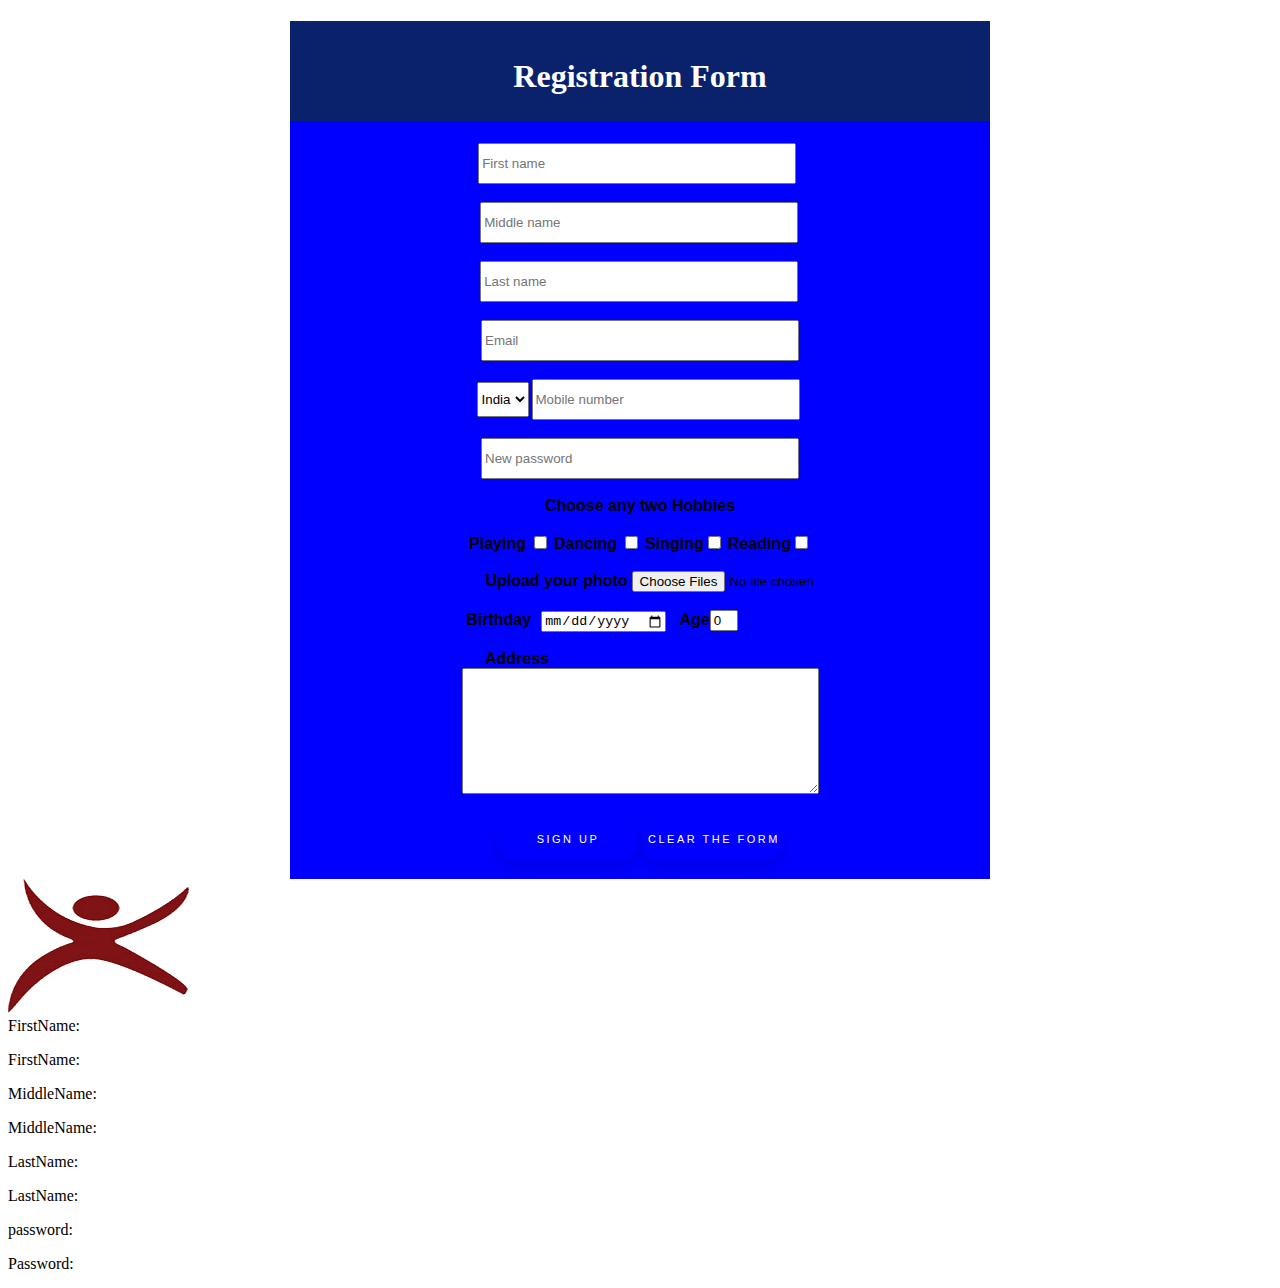
<file: exam.html>
<!DOCTYPE html>
<html>
<head>
<style>
div{
background-color:#0000FF;
width: 700px;
}
#heading{
background-color:#09226B;
color:white;
height:100px;
}

#first{
width:310px;
height:35px;
position:relative;
left:93px;
}
#middle{
width:310px;
height:35px;
position:relative;
left:93px;
}
#last{
width:310px;
height:35px;
position:relative;
left:93px;
}
#pass{
width:310px;
height:35px;
position:relative;

}
#f1{
display:inline;
position:relative;
left:100px;
font-family:Helvetica;
visibility:hidden;
}
#f2{
display:inline;
position:relative;
left:100px;
font-family:Helvetica;
visibility:hidden;
}
#f3{
display:inline;
position:relative;
left:100px;
font-family:Helvetica;
visibility:hidden;
}
#list1{
position:relative;
left:49px;
width:52px;
height:35px;
}
#mobile{
position:relative;
left:52px;	
width:260px;
height:35px;
}
#num{
display:inline;
position:relative;
left:80px;
font-family:Helvetica;
visibility:hidden;
}

#email{
width:310px;
height:35px;
}
#hobbyerror{
display:inline;
position:relative;
left:150px;
visibility:hidden;
}
#hobbies{
display:inline;
font-family:helvetica;
position:relative;
}

#pic{
display:inline;
position:relative;
left:45px;
text-decoration:bold;
font-family:Helvetica;
}
#image{
position:relative;
left:45px;
}

#submit {
  width: 140px;
  height: 45px;
  font-family: helvetica;
 font-weight:bold;
  font-size: 11px;
  text-transform: uppercase;
  letter-spacing: 2.5px;
  font-weight: 500;
  color: white;
  background-color: blue;
  border: none;
 border-radius:20px;
  box-shadow: 0px 8px 15px rgba(0, 0, 0, 0.1);
  transition: all 0.3s ease 0s;
  cursor: pointer;
  outline: none;
  }
#birth{
display:inline;
position:relative;
right:46px;	
font-family:helvetica;
}
#submit1 {
  width: 140px;
  height: 45px;
  font-family: helvetica;
 font-weight:bold;
  font-size: 11px;
  text-transform: uppercase;
  letter-spacing: 2.5px;
  font-weight: 500;
  color: white;
  background-color:blue;
  border: none;
 border-radius:20px;
  box-shadow: 0px 8px 15px rgba(0, 0, 0, 0.1);
  transition: all 0.3s ease 0s;
  cursor: pointer;
  outline: none;
  }
#submit:hover {
  background-color:#56953e ;
  box-shadow: 0px 15px 20px rgba(46, 229, 157, 0.4);
  color: #fff;
  transform: translateY(-7px);
}
#submit1:hover {
  background-color:#56953e ;
  box-shadow: 0px 15px 20px rgba(46, 229, 157, 0.4);
  color: #fff;
  transform: translateY(-7px);
}
#date{
position:relative;
right:40px;	
}
#addr{
position:relative;
right:123px;
display:inline;
font-family:Helvetica;
}
#address{
position:relative;
}
.hobby{
display:inline;
font-family:helvetica;
}
#age{
width:20px;
position:relative;
right:30px;
}
.age{
display:inline;
font-family:helvetica;
position:relative;
right:30px;
}
#hobbyerror{


}
</style>
<script>
function calculate_age() { 
  var userinput = document.getElementById("date").value;  
    var dob = new Date(userinput);  
 var month_diff = Date.now() - dob.getTime();  
      
    //convert the calculated difference in date format  
    var age_dt = new Date(month_diff);   
      
    //extract year from date      
    var year = age_dt.getUTCFullYear();  
      
    //now calculate the age of the user  
    var age = Math.abs(year - 1970);  
      
      document.getElementById("age").value= age;
}

function getDate(){
    var date = new Date();
var currentDate = date.toISOString().slice(0,10);
document.getElementById("date").value= currentDate;
}
function validate()
{
  var fname=document.getElementById("first").value;
var mname=document.getElementById("middle").value;
var fexp=/^[a-z,A-Z]+$/gi
if(fexp.test(fname)==false){
document.getElementById("first").style.border="2px solid red";
document.getElementById("f1").style.visibility="visible";
const myTimeout = setTimeout(myGreeting, 5000);
return false;
}
}
function first1(){
document.getElementById("f1").style.visibility="hidden";
document.getElementById("first").style.border="1px solid black";
}
function firstname(){
var k=document.getElementById("first").value;
var fexp=/^[a-z,A-Z]+$/gi
if(fexp.test(k)==false){
document.getElementById("first").style.border="2px solid red";
document.getElementById("f1").style.visibility="visible";
setTimeout(first1,5000);
}
}
function middle1(){
document.getElementById("f3").style.visibility="hidden";
document.getElementById("middle").style.border="1px solid black";
}
function middlename(){
   var k=document.getElementById("middle").value;
var fexp=/^[a-z,A-Z]+$/gi
if(fexp.test(k)==false){
document.getElementById("middle").style.border="2px solid red";
document.getElementById("f3").style.visibility="visible";
setTimeout(middle1,5000);
}
}
function last1(){
document.getElementById("f2").style.visibility="hidden";
document.getElementById("last").style.border="1px solid black";
}
function lastname(){
   var k=document.getElementById("last").value;
var fexp=/^[a-z,A-Z]+$/gi
if(fexp.test(k)==false){
document.getElementById("last").style.border="2px solid red";
document.getElementById("f2").style.visibility="visible";
setTimeout(last1,5000);
}
}
function numb(){
document.getElementById("mobile").style.border="1px solid black";
document.getElementById("num").style.visibility="hidden";
}
function number()
{
var k=document.getElementById("list1").value;
var number=document.getElementById("mobile").value;
if(k=="India"){
var s=/^[0-9]{10}$/gi;
if(s.test(number)==false){
document.getElementById("mobile").style.border="2px solid red";
document.getElementById("num").style.visibility="visible";
setTimeout(numb,5000);}
}
else{
var s1=/^[0-9]{3}-[0-9]{3}-[0-9]{4}$/;
if(s1.test(number)==false){
document.getElementById("mobile").style.border="2px solid red";
document.getElementById("num").style.visibility="visible";
setTimeout(numb,5000);
}
}
}
function addresscheck(){
var j=document.getElementById("address").value;
var withNoDigits = j.replace(/[0-9]/g, '');
document.getElementById("address").value=withNoDigits;
}

function change( ){
document.getElementById("i").src="ashokchakra.png";
}
function unchange( ){
document.getElementById("i").src="logo.png";
}
function colorchange( ){
document.getElementById("i").style.border="10px solid red";
}

function displayFirstName( ){
var v=document.getElementById("first").value;
document.getElementById("a").innerHTML=v;
}
function displayMiddleName( ){
var v=document.getElementById("middle").value;
document.getElementById("b").innerHTML=v;
}
function displayLastName( ){
var v=document.getElementById("last").value;
document.getElementById("c").innerHTML=v;
}
function emailFocus( ){
var a=document.getElementById("email").style.backgroundColor="gold";
}
function displayPassword( ){
var v=document.getElementById("pass").value;
document.getElementById("e").innerHTML=v;
}
</script>
</head>
<body>
<center>
<div >
			<h1 id="heading"><br>Registration Form</h1>
       <form action="/jk.php" action="/pls.php" onSubmit="return validate();">
        	
 <input type="text"  name="n" id="first" placeholder="First name" minlength="3" required onchange="firstname();"> <p id="f1">contains illegal Characters</p><br><br>

 <input type="text"  name="n"id="middle" placeholder="Middle name" onchange="middlename();"><p id="f3">contains illegal Characters</p><br><br>

 <input type="text" id ="last" placeholder="Last name" minlength="3" onchange="lastname();" required><p id="f2">contains illegal Characters</p><br><br>

 <input type="email"  placeholder="Email " id="email"  required><br><br>



 <select name="list" id="list1">
               	   <option value="India" >India</option>
               	   <option value="USA">USA</option>
</select><input type="text" placeholder="Mobile number" id="mobile" onchange="number();" required><p id="num">Invalid number</p> <br><br> 


<input type="password" id="pass" name="p"placeholder="New password" id="email" name=""required minlength="6" onclick="colorchange( );"><br> <br>



<p id="hobbies"><b> Choose any two Hobbies</b> </p><br><br>
<b><p class="hobby">Playing</p> <input type="checkbox" value="Playing" id="play">
<p class="hobby">Dancing</p> <input type="checkbox" value="Dancing" id="dance">
<p class="hobby">Singing</p><input type="checkbox" value="Singing" id="sing">
<p class="hobby">Reading</p><input type="checkbox" value="Reading" id="read"> 
<br><br>
</b>
<p id="pic"><b>Upload your photo</b></p> <input type="file" name="" multiple accept="image/*" id="image">  <br><br>        
<p id="birth"><b>Birthday</b></p> <input type="date" name="date" name="trip-start"  id="date" onChange="calculate_age()" required> <p class="age"><b>Age</b></p><input type="text"   id="age"  value="0" > <br> <br>
<p id="addr"><b>Address</b></p><br> <textarea rows="8" cols="42" id="address"  onchange="addresscheck();"></textarea>
                                            <br><br>
                 <input type="submit" value="Sign Up" name="s1" id="submit" >      <input type="reset" value="clear the form" id="submit1" name="">
     <br><br>
        </form>
        </div>
        </center>
    
<img src="Rgulogo.jpg" id="i" onmouseover="change( );" onmouseout="unchange( );"><br>
FirstName:<p id="a">FirstName:</p>
MiddleName:<p id="b">MiddleName:</p>
LastName:<p id="c">LastName:</p>
password:<p id="e">Password:</p>
<script type="text/javascript">
var c=document.getElementById("first");
c.addEventListener('keyup',displayFirstName);
var d=document.getElementById("middle");
d.addEventListener('keydown',displayMiddleName);
var l=document.getElementById("last");
l.addEventListener('keypress',displayLastName);
var e=document.getElementById("email");
e.addEventListener('focus',emailFocus);
var p=document.getElementById("mobile");
p.addEventListener('blur',colorchange);
var q=document.getElementById("pass");
q.addEventListener('change',displayPassword);
</script>
</body>
</html>
</file>
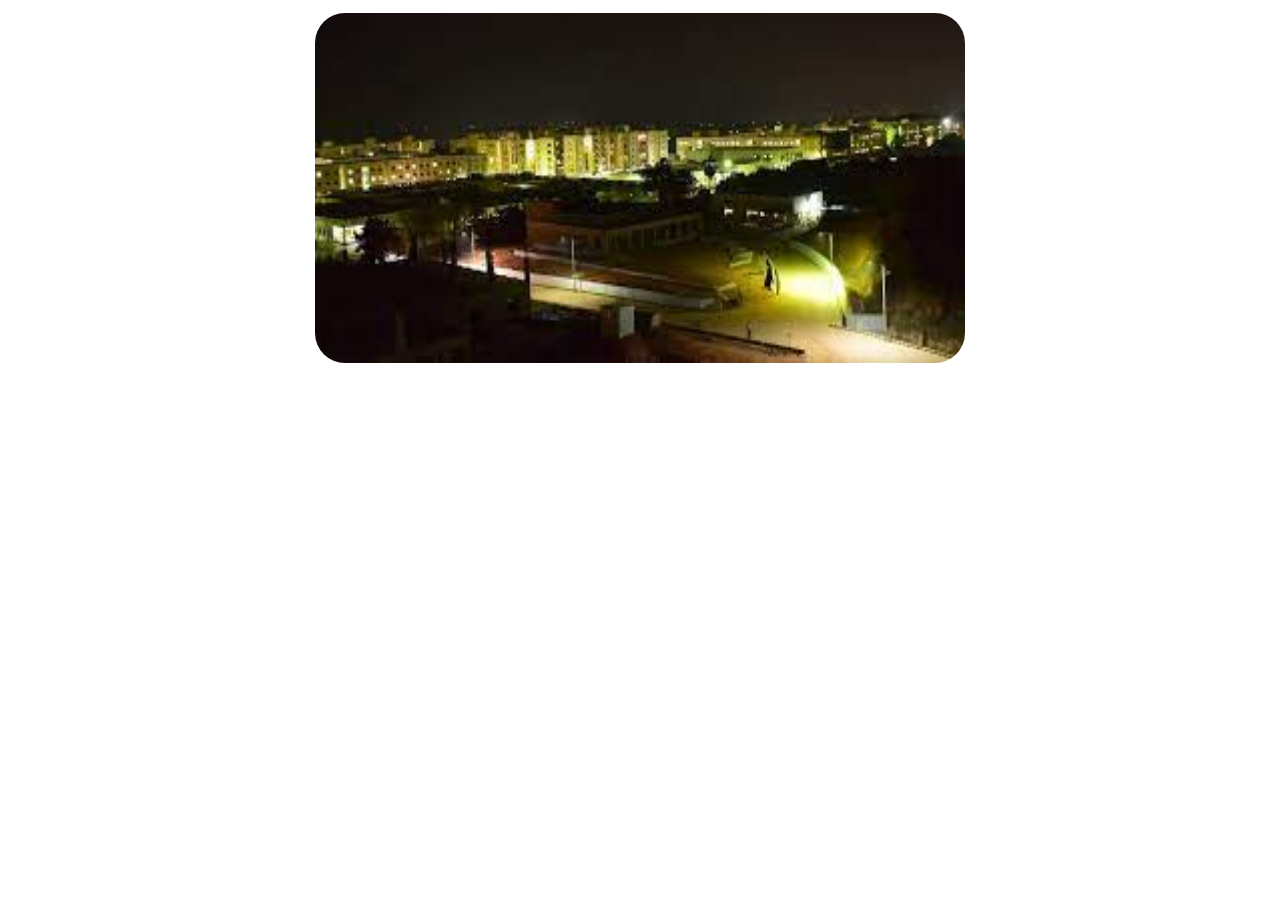
<file: imageslider.html>
<!DOCTYPE html>
<html>
<head>
  <meta charset="utf-8">
  <meta name="viewport" content="width=device-width, initial-scale=1">
  <title>Image Slider</title>
  <style>

  #sliding{
  position: relative;
  margin-top:1%;
  display: flex;
  justify-content: center;
  align-items: center;
}
.slider{
  width:650px;
  height:350px;
  border-radius: 30px;
  overflow: hidden;
}
.slides{
  width: 500%;
  height: 500px;
  display: flex;
}
.slides input{
  display: none;
}
.slide{
  width: 20%;
  transition: 2s;
}
.slide img{
  width: 650px;
  height: 350px;
}
.navigation-manual{
  position: absolute;
  width: 770px;
  margin-top: -40px;
  display: flex;
  justify-content: center;
}
.manual-btn{
  border: 2px solid white;
  padding: 5px;
  border-radius: 10px;
  cursor: pointer;
  transition: 1s;
}
.manual-btn:not(:last-child){
  margin-right: 20px;
}
.manual-btn:hover{
  background: white;
}
#radio1:checked ~ .first{
  margin-left: 0%;
}
#radio2:checked ~ .first{
  margin-left: -20%;
}
#radio3:checked ~ .first{
  margin-left: -40%;
}
#radio4:checked ~ .first{
  margin-left: -60%;
}
#radio5:checked ~ .first{
  margin-left: -80%;
}
#radio6:checked ~ .first{
  margin-left: -100%;
 }
 .navigation-auto{
  position: absolute;
  display: flex;
  width: 770px;
  justify-content: center;
  margin-top: 460px;
}
.navigation-auto div{
  border: 2px solid white;
  padding: 5px;
  margin: 0 15px;
  border-radius: 10px;
  transition: 1s;
}
.navigation-auto div:not(:last-child){
  margin-right: 5px;
}
#radio1:checked ~ .navigation-auto .auto-btn1{
  background: white;
}
#radio2:checked ~ .navigation-auto .auto-btn2{
  background: white;
}
#radio3:checked ~ .navigation-auto .auto-btn3{
  background: white;
}
#radio4:checked ~ .navigation-auto .auto-btn4{
  background: white;
}
#radio5:checked ~ .navigation-auto .auto-btn5{
  background: white;
}
#radio6:checked ~ .navigation-auto .auto-btn6{
  background: white;
}
</style>
</head>
<body>

<div id="sliding">
<div class="slider">
  <div class="slides">
    <input type="radio" name="radio-btn" id="radio1">
    <input type="radio" name="radio-btn" id="radio2">
    <input type="radio" name="radio-btn" id="radio3">
    <input type="radio" name="radio-btn" id="radio4">
    <input type="radio" name="radio-btn" id="radio5">
    <input type="radio" name="radio-btn" id="radio6">
  <div class="slide first">
    <img src="c.jpg" alt="naturetree">
  </div>
  <div class ="slide">
    <img src="Rgulogo.jpg" alt="drop">
  </div>
  <div class="slide">
    <img src="rgu.jpg" alt="workinggirl">
  </div>
  <div class="slide"> 
    <img src="s.jpg" alt="lap">
  </div>
  <div class="slide">
    <img src="c.jpg" alt="city1">
  </div>
  <div class="slide">
    <img src="s.jpg" alt="city2">
  </div>
  <div class="navigation-auto">
    <div class="auto-btn1"></div>
    <div class="auto-btn2"></div>
    <div class="auto-btn3"></div>
    <div class="auto-btn4"></div>
    <div class="auto-btn5"></div>
    <div class="auto-btn6"></div>
  </div>
</div>
  <div class="navigation-manual">
    <label for="radio1" class="manual-btn"></label>
    <label for="radio2" class="manual-btn"></label>
    <label for="radio3" class="manual-btn"></label>
    <label for="radio4" class="manual-btn"></label>
    <label for="radio5" class="manual-btn"></label>
    <label for="radio6" class="manual-btn"></label>
  </div>
</div>
</div>
<script type="text/javascript">
  
  var counter=1;
  setInterval(function(){
    document.getElementById("radio" + counter).checked=true;
    counter++;
    if(counter>6){
      counter=1;
    }
  },2000);
  </script>

</body>
</html>
</file>
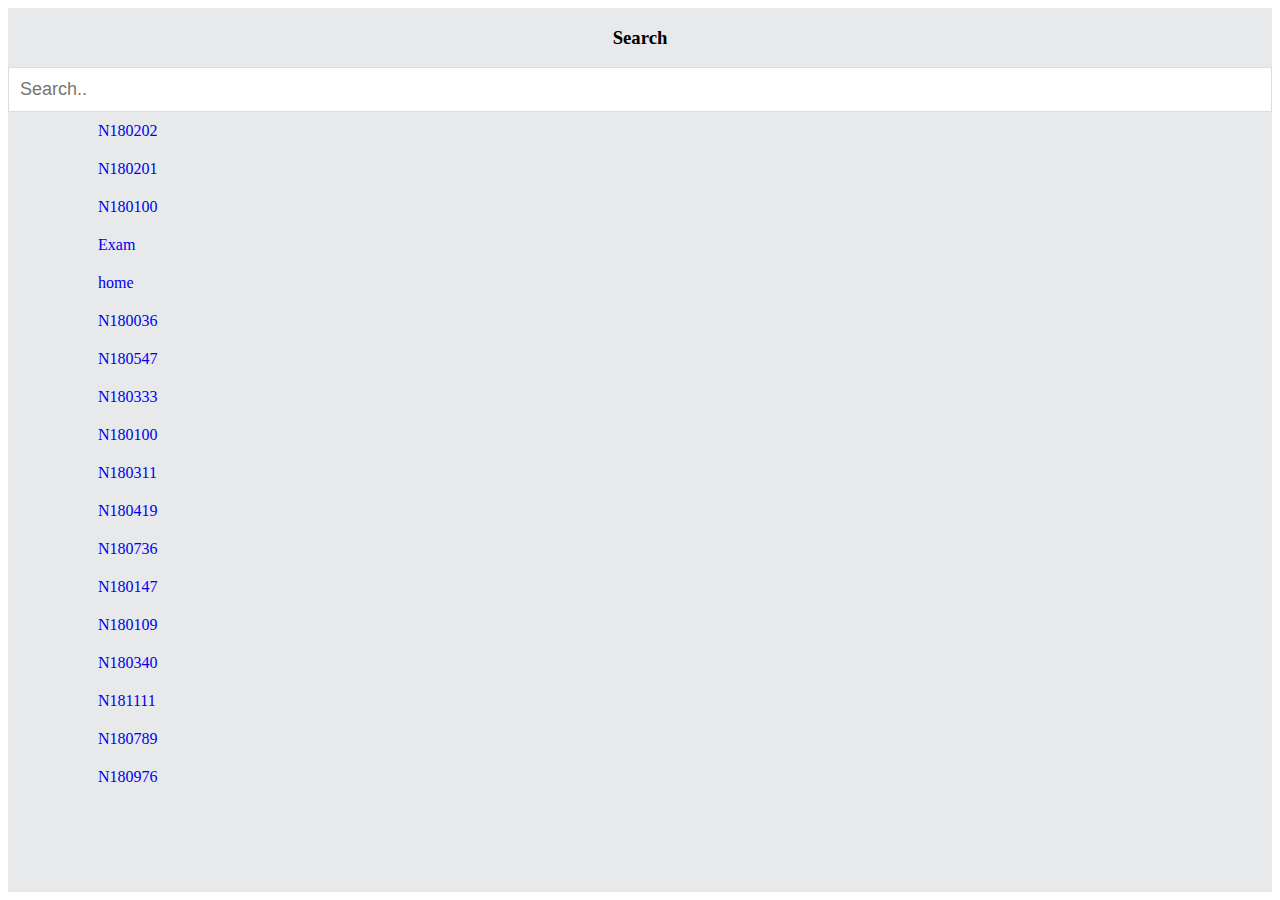
<file: left.html>
<html>
<head>
<style>
#mySearch {
  width: 100%;
  font-size: 18px;
  padding: 11px;
  border: 1px solid #ddd;
}
.side-navigation{	
	
	float: left;
	height: 100%;
	width: 100%;
	background: #e7e9eb;
	font-family: Georgia;
	
}
#idNo{
	background:#e7e9eb;
}
.side-navigation a{
	text-decoration: none;
}
.out1 ul li{
	padding: 0px;
	width: 100%;

}
.out1 ul li a{
	padding: 10px;
	display: block;
}
.out1 ul{
	list-style-type: none;
	margin: 0px;
	padding: 0px;
}
.out1 li{
	position: relative;
	left: 80px;
}
.in ul li a:hover{
	background-color: #b3b3b3;
}

</style>
</head>
<body>
<aside>
		<div class="side-navigation">
			<div class="out1">
				<h3 align="center" id="search">Search </h3>
				<input type="text" id="mySearch" onkeyup="myFunction()" placeholder="Search.." title="Type in a category">
				<ul id="idNo">

					<li><a href="#">N180202</a></li>
					<li><a href="#">N180201</a></li>
					<li><a href="#">N180100</a></li>
					<li><a href="#">Exam</a></li>
					<li><a href="#">home</a></li>
					<li><a href="#">N180036</a></li>
					<li><a href="#">N180547</a></li>
					<li><a href="#">N180333</a></li>
					<li><a href="#">N180100</a></li>
					<li><a href="#">N180311</a></li>
					<li><a href="#">N180419</a></li>
					<li><a href="#">N180736</a></li>
					<li><a href="#">N180147</a></li>
					<li><a href="#">N180109</a></li>
					<li><a href="#">N180340</a></li>
					<li><a href="#">N181111</a></li>
					<li><a href="#">N180789</a></li>
					<li><a href="#">N180976</a></li>
				</ul>
			</div>
		</div>
	</aside>
	<script>
		function myFunction() {
  			var input, filter, ul, li, a, i;
 			input = document.getElementById("mySearch");
    		filter = input.value.toUpperCase();
  			ul = document.getElementById("idNo");
  			li = ul.getElementsByTagName("li");
  			for (i = 0; i < li.length; i++)
  			{
    			a = li[i].getElementsByTagName("a")[0];
    			if (a.innerHTML.toUpperCase().indexOf(filter) > -1) {
      				li[i].style.display = "";
    			}
    			else {
     	 			li[i].style.display = "none";
    			}
  			}
	}
	</script>
</body>
</html>
</file>
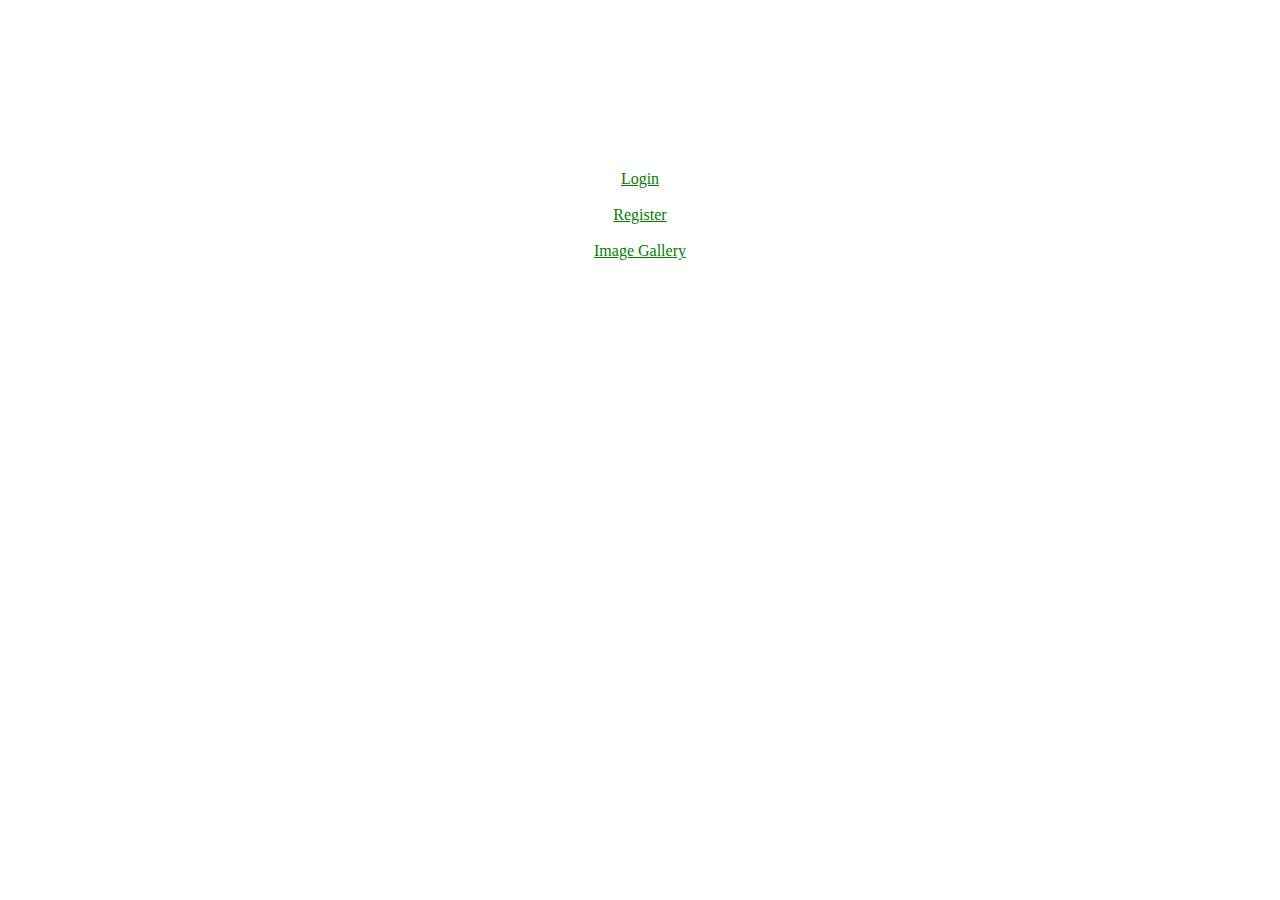
<file: login.html>
<html>
<head><title>Railway Reservation System</title></head>
<body  link="green" alink="red" vlink="blue"><center><br><br><br><br><br><br><br><br><br>
<a rel="link" href="login1.html" target='m'>Login</a><br><br>
<a rel="link" href="signup1.html" target='m'>Register</a><br><br>
<a rel="link" href="index.jpg" target='r' >Image Gallery</a></center>
</body>
</html>
</file>
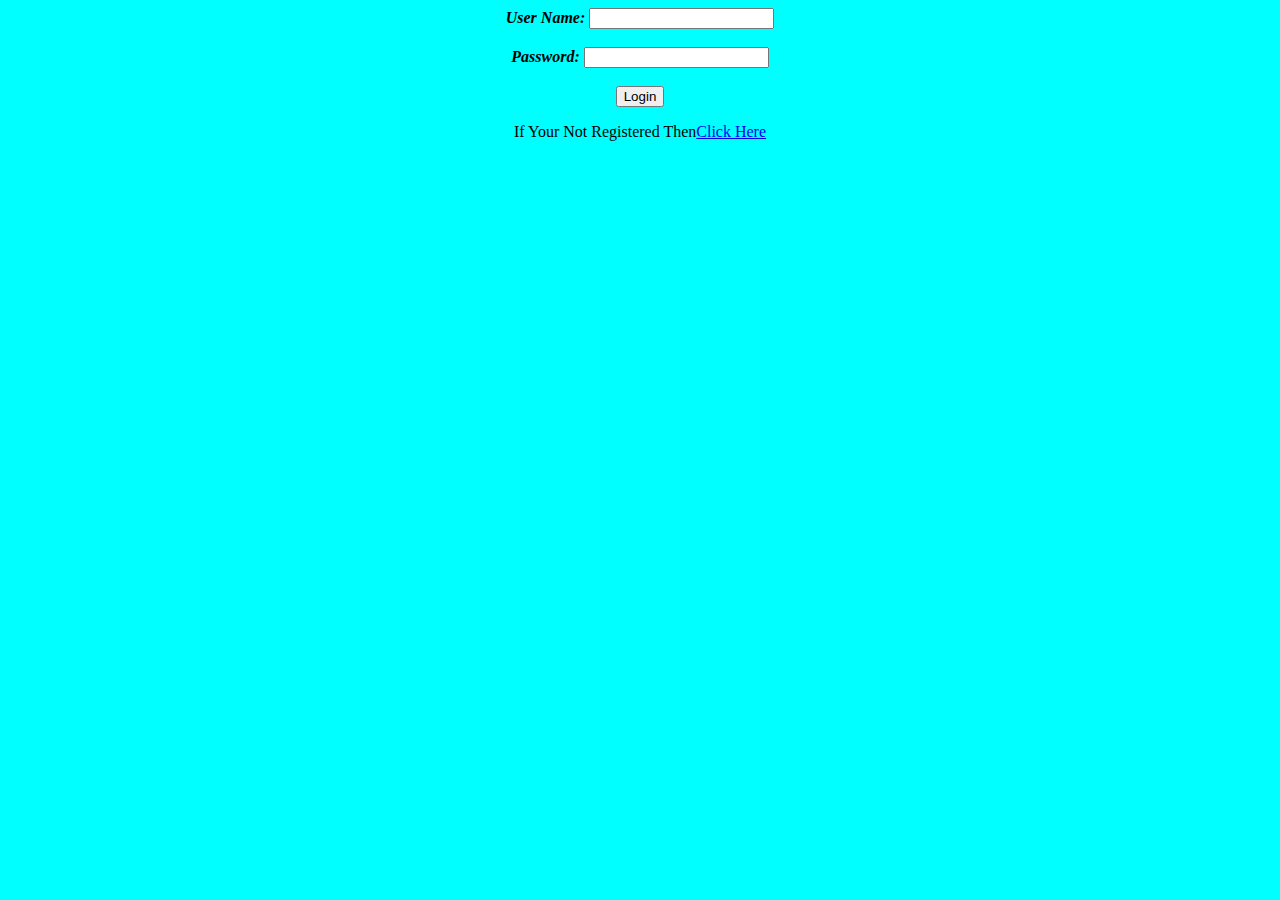
<file: login1.html>
<html>
<head><title>mid01</title></head>
<center>
<body bgcolor="cyan">
<b><i>User Name:</i></b>
<input type="text" name="User Name"><br><br>
<b><i>Password:</i></b>
<input type="password" name="password"><br><br>
<button type="submit">Login</button>

<p>If Your Not Registered Then<a rel="link" href="signup1.html">Click Here</a></p>
</body>
</center>
</html>
</file>
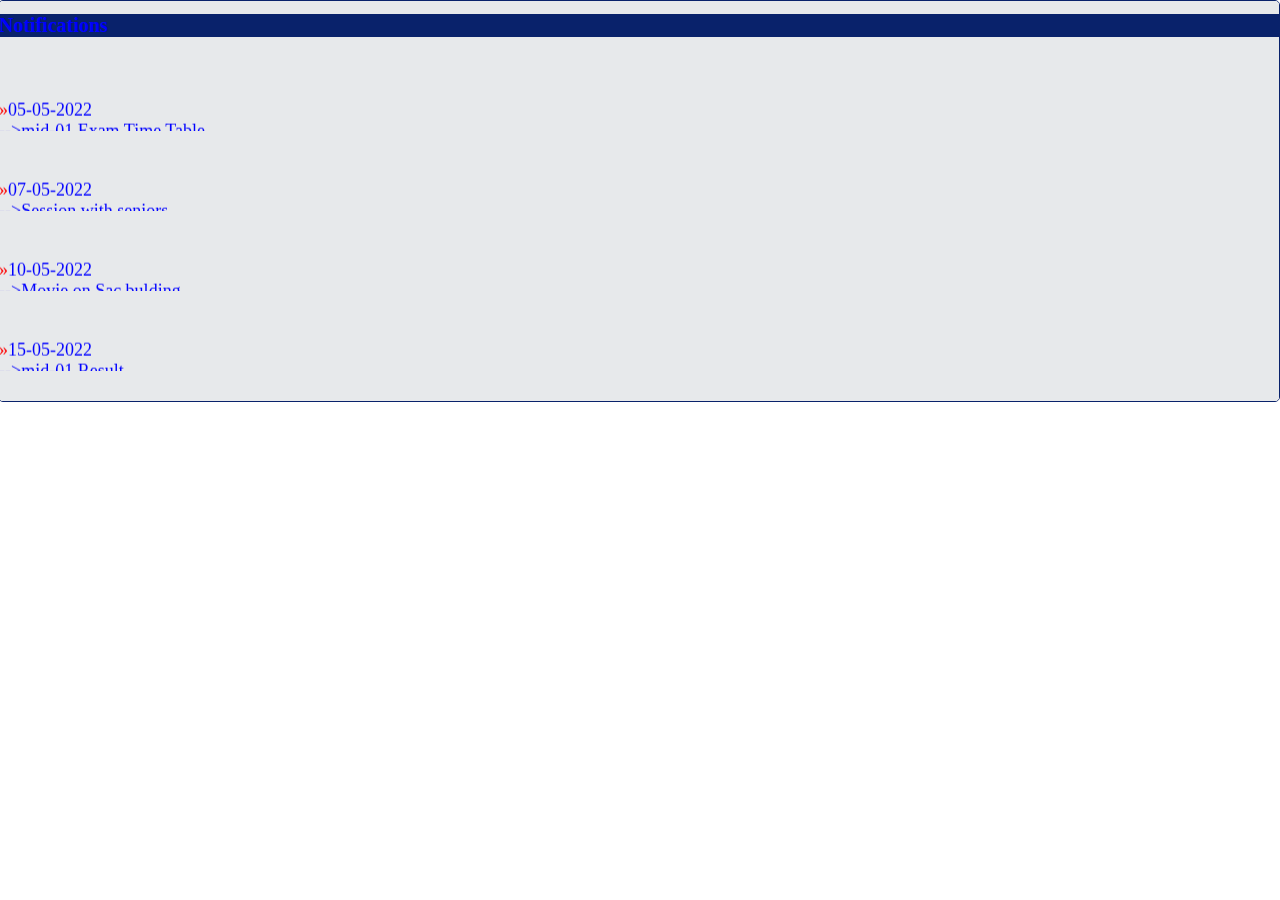
<file: r.html>
<html>
<head>
</head>
<style>
#notifications
{
    position:absolute;
    top:0px;
    right:0px;
    width:100%;
    height:400px;
    border-radius:5px;
    border:1px solid #09226B;
    background-color:#e7e9eb;
    overflow:auto;
    /*visibility: hidden;*/
}
.np:before {
    content: ' \00BB';
    color:#FF0000;
}
.np
{
    color:black;
    font-style:bold;
    font-size:18px;
    color:#0000FF;
}
</style>
<body> 

 <div id="notifications">
        <h1 style="font-size:20px; color:#0000FF; background-color:#09226B;">Notifications</h1>
        <marquee width="100%" height="20%" direction="up" onmouseover="stop();" onmouseout="start();"><p class="np">05-05-2022<br>-->mid-01 Exam Time Table</p></marquee>
        <marquee width="100%" height="20%" direction="up"  onmouseover="stop();" onmouseout="start();"><p class="np">07-05-2022<br>-->Session with seniors</p></marquee>
        <marquee width="100%" height="20%" direction="up"  onmouseover="stop();" onmouseout="start();"><p class="np">10-05-2022<br>-->Movie on Sac bulding</p></marquee>
        <marquee width="100%" height="20%" direction="up"  onmouseover="stop();" onmouseout="start();"><p class="np">15-05-2022<br>-->mid-01 Result</p></marquee>
            <marquee width="100%" height="20%" direction="up"  onmouseover="stop();" onmouseout="start();"><p class="np">Placements on Infosys</p></marquee>
            <marquee width="100%" height="20%" direction="up"  onmouseover="stop();" onmouseout="start();"><p class="np">Hiring......</p></marquee>
            <marquee width="100%" height="20%" direction="up"  onmouseover="stop();" onmouseout="start();"><p class="np">WEb Designing......</p></marquee>
    </div> 
</body>
</html>
</file>
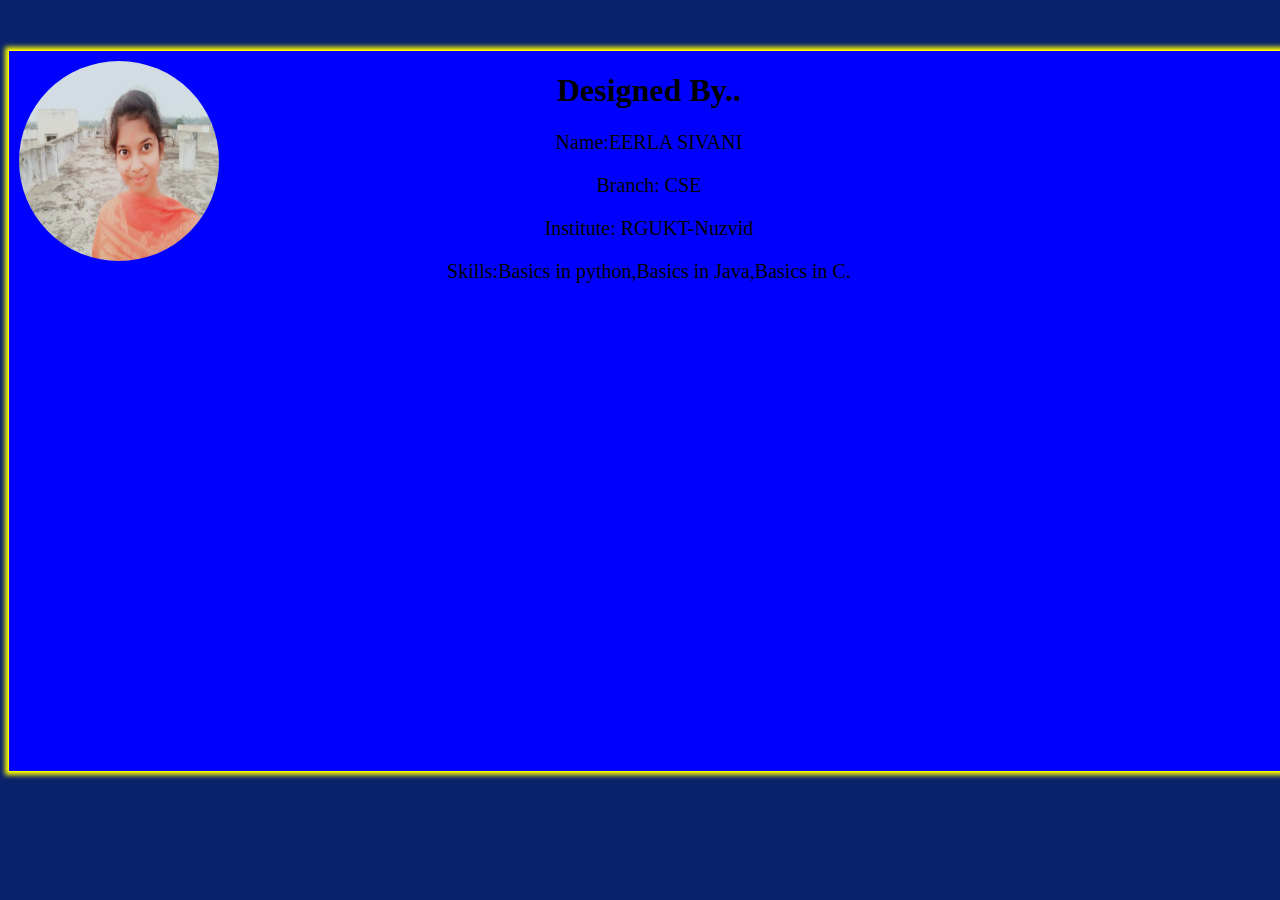
<file: resume.html>
<!DOCTYPE html>
<html>
<head>
	<meta charset="utf-8">
	<meta name="viewport" content="width=device-width, initial-scale=1">
	<title>ABOUT</title>
	<style type="text/css">
		body{
			background-color: #09226B;
			width: 100%;
		}
		#img{
			position: absolute;
			top: 10px;
			left: 10px;
			border-radius: 70%;
			width: 200px;
			height: 200px;
		}
		p{
			text-align: center;
			font-size: 20px;
			font-family: Georgia;
		}
		.form-div{
			height: 80%;
			width: 100%;
			background-color: #0000FF;
			border: 1px solid yellow;
			box-shadow: 0px 0px 5px 3px yellow;
			position: absolute;
			
			top: 50px;
			color: #FFFs;
		}
	</style>
</head>
<body>
	
	<div class="form-div" align="center">
		<h1 align="center">Designed By..</h1>
		<img id="img" src="sivani.jpg">
		<p>Name:EERLA SIVANI</p>
		<p>Branch: CSE</p>
		<p>Institute: RGUKT-Nuzvid</p>
		<p>Skills:Basics in python,Basics in Java,Basics in C.</p>
	
	</div>

</body>
</html>
</file>
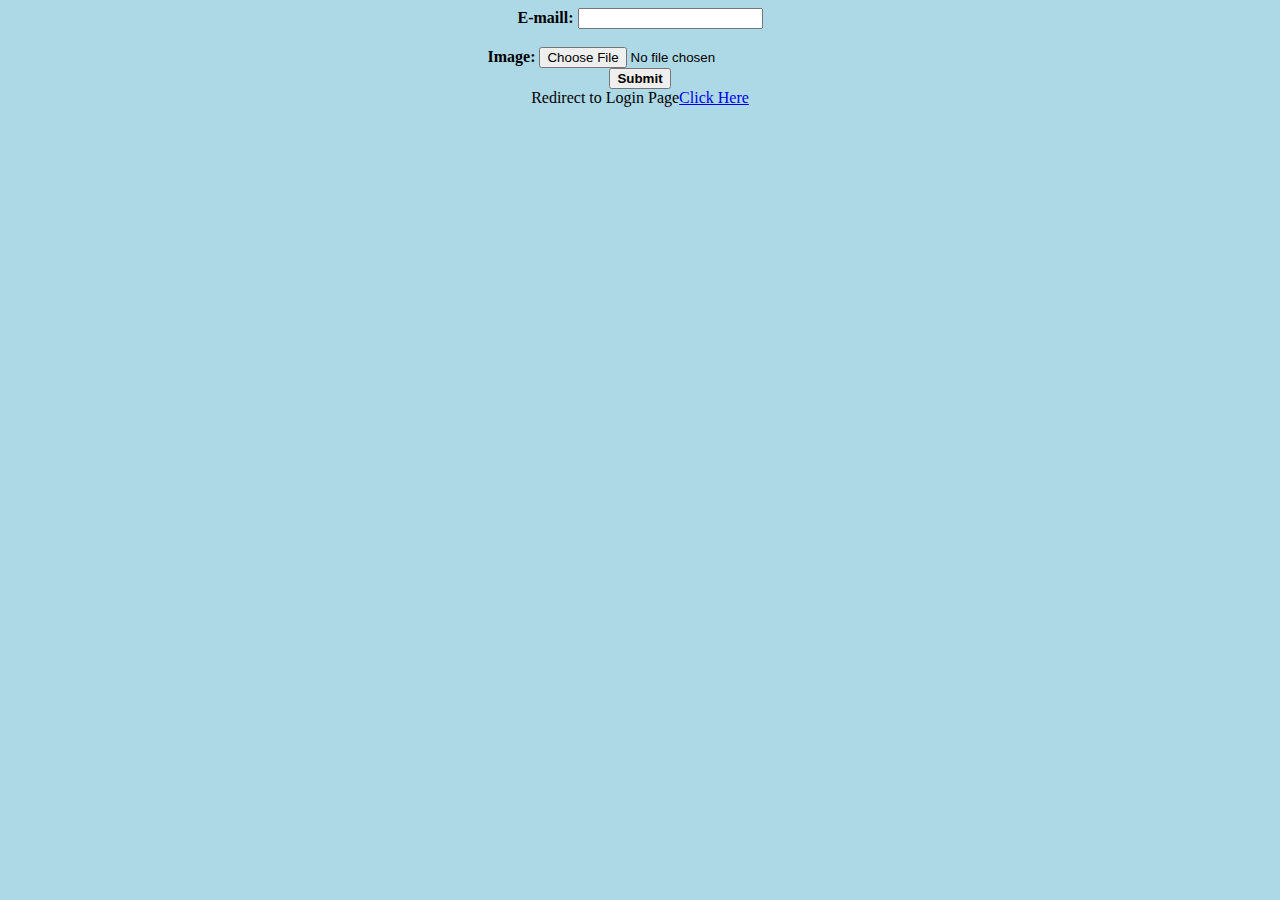
<file: signup1.html>
<html>
<head><title>Sign Up</title></head>
<center>
<body bgcolor="lightblue">
<b>E-maill:</b>
<input type="email" name="E-mail"><br><br>
<b>Image:</b>
<input type="file"  accept="image"><br>
<button type="submit"><b>Submit</b></button><br>

Redirect to Login Page<a rel="link"  href="login1.html">Click Here</a></p>
<body>
</center>
</html>
</file>
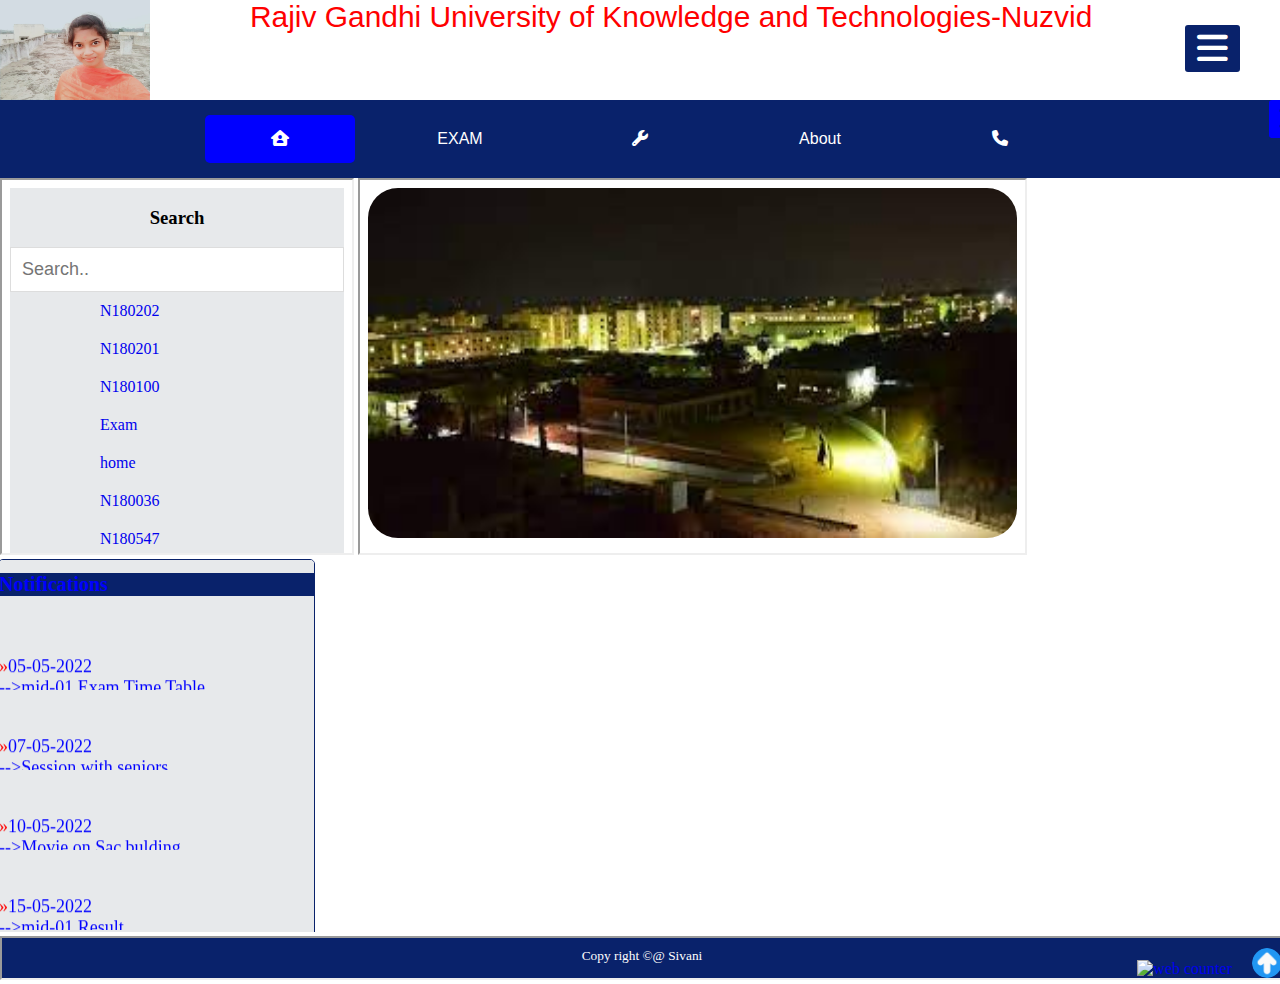
<file: webpage.html>
<!DOCTYPE html>
<html>
<head>
	<link rel=" short icon" href="Rgulogo.jpg">
	<meta charset="utf-8">
	<meta name="viewport" content="width=device-width, initial-scale=1">
	<meta name="description" content="Rajiv Gandhi University of Knowledge and Technologies Nuzvid website designed by Eerla Sivani by Department of CSE">
	<meta name="keywords" content="iiit,iiitn login,iiitn exam,rgukt">
	<meta name="author" content="Sivani">
	<title>Official1</title>
	<link rel="stylesheet" type="text/css" href="style.css">
	<link rel="stylesheet" href="https://cdnjs.cloudflare.com/ajax/libs/font-awesome/6.1.1/css/all.min.css">
		<script type="text/javascript">
	</script>
	
</head>
<body>
	<input type="checkbox" id="check">
	<label for="check">
		<i class="fa fa-bars" id="btn"></i>
		<i class="fa fa-times" id="cancel"></i>
	</label>
		<div class="N">
		<header>RGUKT</header>
			<ul>
				<li><a rel="link" href="webpage.html"><i class="fa-solid fa-house-user"></i></a></li>
				<li><a rel="link" href="exam.html" target="m">EXAM</a></li>
				<li><a rel="link" href="#"><i class="fa-solid fa-wrench"></i></a>
				</li>
				<li><a rel="link" href="resume.html" target="m">About</a></li>
				<li><a rel="link" href="https://www.google.com/maps/place/IIIT+Nuzvid+Campus,+Nuzividu,+Andhra+Pradesh+521202/@16.7935527,80.8259112,16z/data=!4m5!3m4!1s0x3a3675e5f312c661:0xab7189f421622491!8m2!3d16.7911193!4d80.8225538" target="_blank"><i class="fa-solid fa-phone"></i></a></li>
			</ul>
		</div>
	<div id="X">
		<ul>
			<li class="Y"><img src="sivani.jpg" title="RGUKT LOGO" height="100px" width="150px"></li>
			<li class="z">Rajiv Gandhi University of Knowledge and Technologies-Nuzvid</li>
			
		</ul>
	</div>
		
	<div class="logo">
			<ul>
				<li class="active"><a rel="link" href="webpage.html"><i class="fa-solid fa-house-user"></i></a></li>
				<li><a rel="link" href="exam.html" target="m">EXAM</a></li>
				<li><a rel="link" href="#"><i class="fa-solid fa-wrench"></i></a>
				<div class="submenu">
					<ul>
						<li class="hoverme"><a rel="link" href="#">CSE</a><i class="fa fa-angle-right"></i>
							<div class="submenu1">
								<ul>
									<li><a rel="link" href="login1.html" target="_blank">FACULTY</a></a></li>
									<li><a rel="link" href="#">STUDENT</a></a></li>
								</ul>
							</div>
						</li>
						<li class="hoverme"><a rel="link" href="#">ECE<i class="fa fa-angle-right"></i></a>
							<div class="submenu1">
								<ul>
									<li><a rel="link" href="#">FACULTY</a></a></li>
									<li><a rel="link" href="#">STUDENT</a></a></li>
								</ul>
							</div>
						
						</li>
						<li class="hoverme"><a rel="link" href="#">EEE<i class="fa fa-angle-right"></i></a>
						<div class="submenu1">
								<ul>
									<li><a rel="link" href="#">FACULTY</a></a></li>
									<li><a rel="link" href="#">STUDENT</a></a></li>
								</ul>
						</div>
						</li>
						<li class="hoverme"><a rel="link" href="#">MECH<i class="fa fa-angle-right"></i></a>
						<div class="submenu1">
								<ul>
									<li><a rel="link" href="#">FACULTY</a></a></li>
									<li><a rel="link" href="#">STUDENT</a></a></li>
								</ul>
						</div>
						
						</li>
						<li class="hoverme"><a rel="link" href="#">CHEM<i class="fa fa-angle-right"></i></a>
						<div class="submenu1">
								<ul>
									<li><a rel="link" href="#">FACULTY</a></a></li>
									<li><a rel="link" href="#">STUDENT</a></a></li>
								</ul>
						</div>
						</li>
						<li class="hoverme"><a rel="link" href="#">CIVIL<i class="fa fa-angle-right"></i></a>
						<div class="submenu1">
								<ul>
									<li><a rel="link" href="#">FACULTY</a></a></li>
									<li><a rel="link" href="#">STUDENT</a></a></li>
								</ul>
						</div>
						</li>
					</ul>
				</div>
				</li>
				<li><a rel="link" href="resume.html" target="m">About</a></li>
				<li><a rel="link" href="https://www.google.com/maps/place/IIIT+Nuzvid+Campus,+Nuzividu,+Andhra+Pradesh+521202/@16.7935527,80.8259112,16z/data=!4m5!3m4!1s0x3a3675e5f312c661:0xab7189f421622491!8m2!3d16.7911193!4d80.8225538" target="_blank"><i class="fa-solid fa-phone"></i></a></li>
				
			</ul>
			</div>
		<iframe src="left.html" height="373px" width="350px" name="l" ></iframe>
		<iframe src="imageslider.html" height="373px" width="665px" name="m" id="img"></iframe> 
		<iframe src="r.html" height="373" width="315px" name="r" frameborder="0"></iframe>
		<iframe src="f.html" height="40px" width="100%"></iframe>
	
	

</body>
</html>
</file>
<file: style.css>
*{
margin:0;
padding:0;
}

body{
	
	box-sizing:boreder-box;
	font-family:sans-serif;
	
}

#X{
	
	text-align:center;
	height:100px;
	
	
}

.Y{
	text-align:left;
	
}

#X ul{
	list-style:none;
	color:#FF0000;
	font-size:1.87em;
	
}
.z{
	position:absolute;
	left:250px;
	top:0px;
}
.p{
	top:-20px;
}



.logo{
	margin:0;
    padding:0;
	background:#09226B;
	text-align:center;
	
	
}
.logo ul{
	display:inline-flex;
	list-style:none;
	color:#fff;
}
.logo ul li{
	width:120px;
	margin:15px;
	padding:15px;
}

.logo ul li a{
	text-decoration:none;
	color:#fff;
	
}

.active,div.logo ul li:hover{
	background:#0000FF;
	border-radius:5px;
}


.submenu{
	display:none;
	
}

.logo ul li:hover .submenu{
	display:block;
	position:absolute;
	background:#000066;
	margin-top:15px;
	margin-left:-15px;
}

.logo ul li:hover .submenu ul{
	display:block;
	margin:10px;
}

.logo ul li:hover .submenu ul li{
	width:150px;
	padding:10px;
	border-bottom:1px dotted #fff;
	background:transparent;
	border-radius:0;
	text-align:left;
	
}

.logo ul li:hover .submenu ul li:last-child{
	border-bottom:none;
}

.logo ul li:hover .submenu ul li a:hover{
	color:#FB7299;
}

.fa-angle-right{
	float:right;
}

.submenu1{
	display:none;
}

.hoverme:hover .submenu1
{
	position:absolute;
	
	display:block;
	margin-top:-40px;
	margin-left:140px;
	background:#00FF00;
}

@media(max-width:940px){
	div.logo ul{
	position:fixed;
	top:80px;
	left:0px;
	background:#111;
	height:100vh;
	width:100%;
	display:block;
	text-align:center;
	}

	.logo ul li{
		margin:40px 0;
	}

	.logo ul li a{
		font-size:20px;
	}
}

.N header{
	font-size:22px;
	color:#fff;
	text-align:center;
	line-height:60px;
	background:#0000FF;
	user-select:none;
}

.N{
	padding:100px 0px;
	position:fixed;
	width:250px;
	height:100vh;
	background:#09226B;
	top:90px;
	right:-250px;
	bottom:20px;
	transition:all .5s ease;
	
}

.N ul li{
	
	list-style:none;
	
}

.N ul  li a{
	display:block;
	height:100%;
	width:100%;
	line-height:65px;
	font-size:20px;
	color:#fff;
	padding-left:40px;
	box-sizing:border-box;
	border-top:1px solid rgb(255,255,255,0.2 );
	border-bottom:1px solid black;
	transition:.4s;

}

ul li:hover a{
	padding-left:50px;
}

ul li:hover a{
	padding-right:16px;
}


label #btn,label #cancel{
	position:absolute;
	cursor:pointer;
	background:#09226B;
	border-radius:3px;
}

label #btn{
	right:40px;
	top:25px;
	font-size:35px;
	color:#fff;
	padding:6px 12px;
	transition:all .5s;
	
}

label #cancel{
	z-index:1111;
	right:-30px;
	top:100px;
	font-size:30px;
	color:#0a5275;
	padding:4px 9px;
	transition:all .5s ease;
	background:#0000FF;
}

#check:checked ~ .N{
	right:0;
}

#check:checked ~ label #btn{
	right:250px;
	opacity:0;
	pointer-events:none;
}

#check:checked ~ label #cancel{
	right:195px;
	
}

#check{
	display:none;
}
</file>
